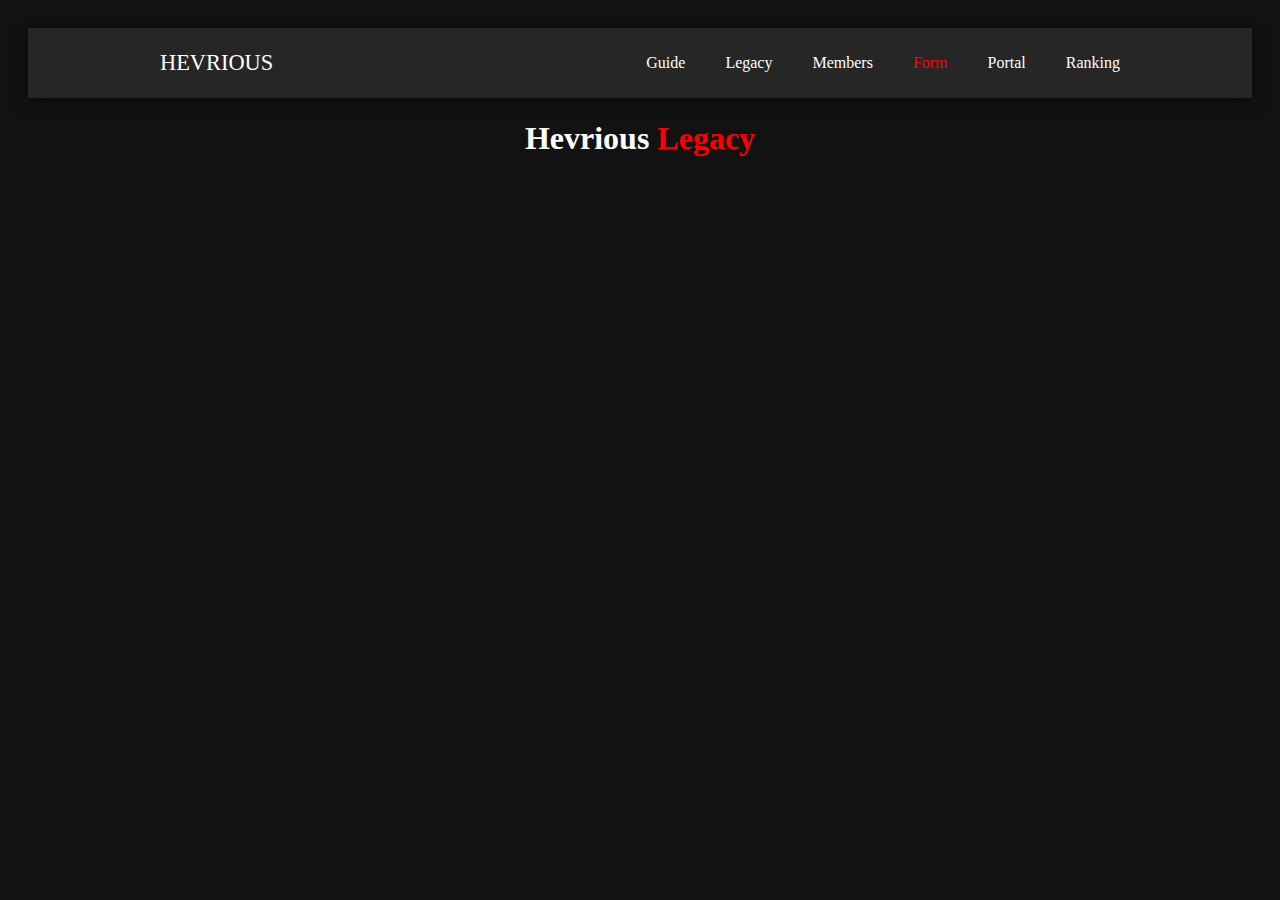
<file: index.html>
<!DOCTYPE html>
<html>
<head>
	<title>Hevrious Legacy | Feeds</title>
  <link rel="stylesheet" type="text/css" href="CSS/Design.css">
  <link rel="Icon" href="https://github.com/hevriouslegacy/Hevriouslegacy.github.io/blob/master/Main/logo.png?raw=true">
  <link rel="stylesheet" type="text/css" href="Script/script.js">

</head>
<body>
  <section>
	<div>
		<section class="navigation">
  <div class="nav-container">
    <div class="brand">
      <a href="#!">HEVRIOUS</a>
    </div>
    <nav>
      <div class="nav-mobile"><a id="nav-toggle" href="#!"><span></span></a></div>
      <ul class="nav-list">
        <li>
          <a href="Pages/guides.html">Guide</a>
        </li>
        <li>
          <a href="Pages/legacy.html">Legacy</a>
        </li>
        <li>
          <a href="Pages/members.html">Members</a>
        </li>
        <li>
          <a href="https://forms.gle/Y2DHscDWnyUsYCPfA" style="color: red">Form</a>
        </li>
        <li>
          <a href="https://www.facebook.com/hevrious.portal">Portal</a>
        </li>
        <li>
          <a href="Pages/ranking.html">Ranking</a>
        </li>
      </ul>
    </nav>
  </div>
</section>
</div>
<div>
      <article>
  <h1 class="centertitle"><span style="color: white">Hevrious</span><span style="color: red"> Legacy</span></h1>
</article>
</div>
</section>

<!-- Form -->
<div class="center">
  <iframe src="https://docs.google.com/forms/d/e/1FAIpQLSfgS1UmZxQq-HNB9Mlfg10_DjWOEf011Dd5T3sdbCpFfl3zOg/viewform?embedded=true" width="700" height="520" frameborder="0" marginheight="0" marginwidth="0">Loading…</iframe>
</div>

<!-- Face -->
<div>
  
</div>

</body>
<div id="fb-root"></div>
<script async defer crossorigin="anonymous" src="https://connect.facebook.net/en_US/sdk.js#xfbml=1&version=v10.0" nonce="T9iH33Z8"></script>
</html>
</file>
<file: CSS/Design.css>
body {
  background-color: #121212;
  padding: 20px;
}
.navigation {
  height: 70px;
  background: #262626;
  box-shadow: 0 4px 8px 0 rgba(0, 0, 0, 0.2), 0 6px 20px 0 rgba(0, 0, 0, 0.19);
}

.brand {
  position: absolute;
  padding-left: 20px;
  float: left;
  line-height: 70px;
  text-transform: uppercase;
  font-size: 1.4em;
}
.brand a,
.brand a:visited {
  color: #ffffff;
  text-decoration: none;
}

.nav-container {
  max-width: 1000px;
  margin: 0 auto;
}

nav {
  float: right;
}
nav ul {
  list-style: none;
  margin: 0;
  padding: 0;
}
nav ul li {
  float: left;
  position: relative;
}
nav ul li a,
nav ul li a:visited {
  display: block;
  padding: 0 20px;
  line-height: 70px;
  background: #262626;
  color: #ffffff;
  text-decoration: none;
}
nav ul li a:hover,
nav ul li a:visited:hover {
  background: #822630;
  color: #262626;
}
nav ul li a:not(:only-child):after,
nav ul li a:visited:not(:only-child):after {
  padding-left: 4px;
  content: " ▾";
}
nav ul li ul li {
  min-width: 190px;
}
nav ul li ul li a {
  padding: 15px;
  line-height: 20px;
}

.nav-dropdown {
  position: absolute;
  display: none;
  z-index: 1;
  box-shadow: 0 3px 12px rgba(0, 0, 0, 0.15);
}

/* Mobile navigation */
.nav-mobile {
  display: none;
  position: absolute;
  top: 0;
  right: 0;
  background: #262626;
  height: 70px;
  width: 70px;
}

@media only screen and (max-width: 798px) {
  .nav-mobile {
    display: block;
  }

  nav {
    width: 100%;
    padding: 70px 0 15px;
  }
  nav ul {
    display: none;
  }
  nav ul li {
    float: none;
  }
  nav ul li a {
    padding: 15px;
    line-height: 20px;
  }
  nav ul li ul li a {
    padding-left: 30px;
  }

  .nav-dropdown {
    position: static;
  }
}
@media screen and (min-width: 799px) {
  .nav-list {
    display: block !important;
  }
}
#nav-toggle {
  position: absolute;
  left: 18px;
  top: 22px;
  cursor: pointer;
  padding: 10px 35px 16px 0px;
}
#nav-toggle span,
#nav-toggle span:before,
#nav-toggle span:after {
  cursor: pointer;
  border-radius: 1px;
  height: 5px;
  width: 35px;
  background: #ffffff;
  position: absolute;
  display: block;
  content: "";
  transition: all 300ms ease-in-out;
}
#nav-toggle span:before {
  top: -10px;
}
#nav-toggle span:after {
  bottom: -10px;
}
#nav-toggle.active span {
  background-color: transparent;
}
#nav-toggle.active span:before, #nav-toggle.active span:after {
  top: 0;
}
#nav-toggle.active span:before {
  transform: rotate(45deg);
}
#nav-toggle.active span:after {
  transform: rotate(-45deg);
}
.center {
  margin: 0;
  position: absolute;
  left: 50%;
  top: 100px;
  -ms-transform: translate(-50%, -50%);
  transform: translate(-50%, -50%);
  font: ;
  margin-top: 400px;
}
.centertitle {
  position: absolute;
  left: 50%;
  -ms-transform: translate(-50%, -50%);
  transform: translate(-50%, -50%);
  font: ;
  margin-top: 40px;
}
.Fbpipe{
  float: right;
}
.Articlepipe {
 position: relative;
 width: 100%
 height: 100%;
}
.titlepipe{
  color: white;
  font-family: Times New Roman;
  font-size: 20px;
}
</file>
